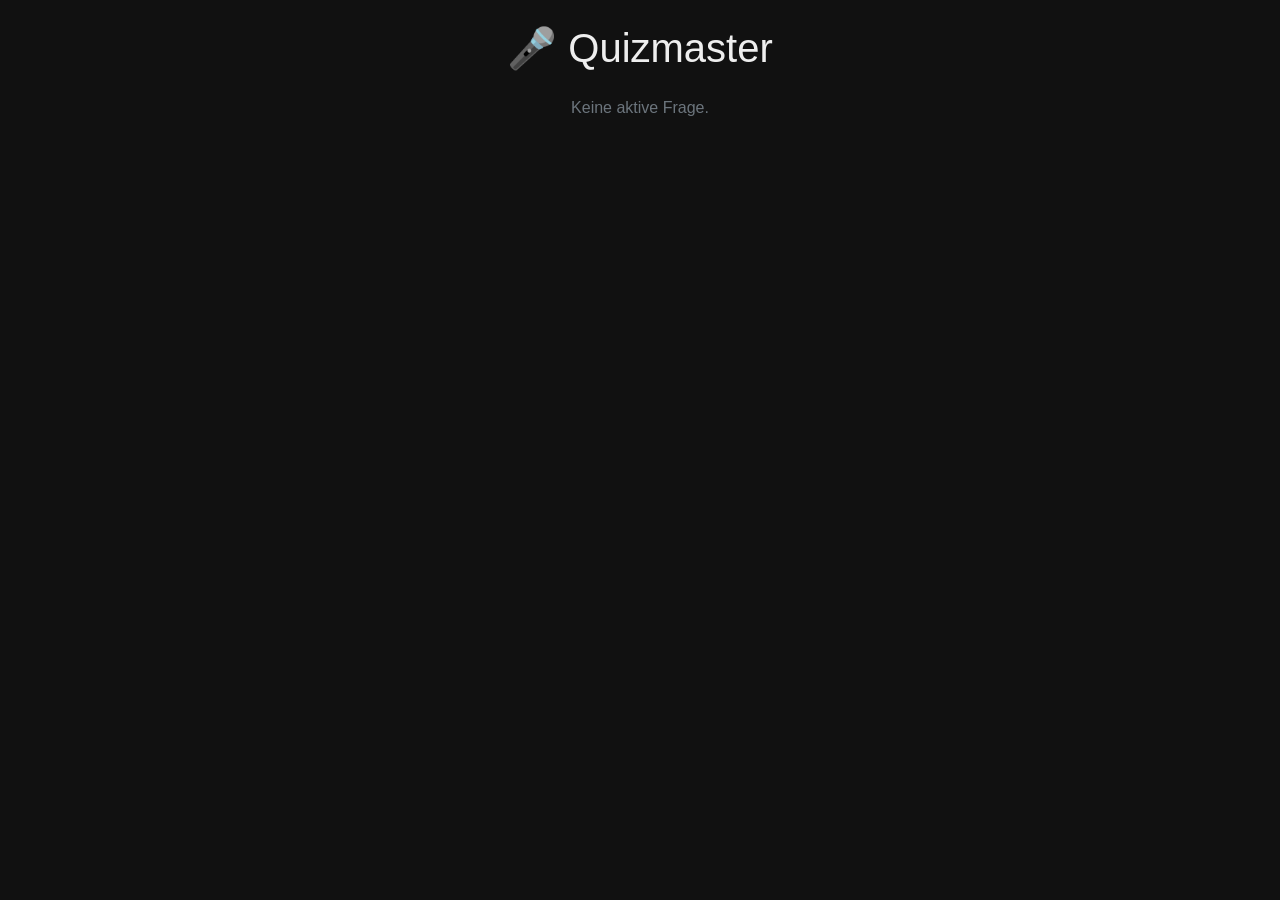
<file: QuizGame/game/quizmaster.html>
<!DOCTYPE html>
<!--
Copyright 2026 by Florian Lohkamp
Lizenz: GNU GPL v3, siehe LIZENZ_DE_GNU_GPL_v3.md im Projektordner
-->
<html lang="de">
<head>
    <meta charset="UTF-8">
    <meta name="viewport" content="width=device-width, initial-scale=1.0">
    <title>QuizGame - Quizmaster</title>
    <link rel="stylesheet" href="./lib/bootstrap.min.css">
    <link rel="stylesheet" href="./lib/quizgame.css">
    <style>
        body { background-color: #111; color: #eee; }
        .qm-meta { color: #aaa; font-size: 1.1rem; }
        .qm-label { color: #888; text-transform: uppercase; font-size: 0.85rem; letter-spacing: 0.05em; }
        .qm-question { font-size: 2rem; white-space: pre-wrap; }
        .qm-answer { font-size: 2rem; color: #7fd1ff; white-space: pre-wrap; }
    </style>
</head>
<body>
    <div class="container py-4">
        <h1 class="text-center mb-4">🎤 Quizmaster</h1>

        <div id="qmActive" class="d-none">
            <div class="d-flex justify-content-between flex-wrap qm-meta mb-3">
                <span id="qmCategory"></span>
                <span id="qmValue"></span>
                <span>Team: <strong id="qmTeam"></strong></span>
            </div>
            <div id="qmBet" class="text-warning mb-3 d-none"></div>

            <div class="card bg-secondary text-light p-4 mb-3">
                <div class="qm-label mb-2">Frage</div>
                <div id="qmQuestion" class="qm-question"></div>
            </div>

            <div class="card bg-dark text-light p-4">
                <div class="qm-label mb-2">Antwort</div>
                <div id="qmAnswer" class="qm-answer"></div>
            </div>
        </div>

        <p id="qmEmpty" class="text-center text-secondary">Keine aktive Frage.</p>
    </div>

    <script>
        const channel = new BroadcastChannel('quizgame-quizmaster');
        const active = document.getElementById('qmActive');
        const empty = document.getElementById('qmEmpty');

        function showQuestion(data) {
            document.getElementById('qmCategory').textContent = data.category;
            document.getElementById('qmValue').textContent = `${data.value} Punkte`;
            document.getElementById('qmTeam').textContent = data.team;
            document.getElementById('qmQuestion').textContent = data.question;
            document.getElementById('qmAnswer').textContent = data.answer;

            const bet = document.getElementById('qmBet');
            bet.textContent = data.isRisk ? `⚠️ Risiko-Einsatz: ${data.bet} Punkte` : '';
            bet.classList.toggle('d-none', !data.isRisk);

            active.classList.remove('d-none');
            empty.classList.add('d-none');
        }

        function clearQuestion() {
            active.classList.add('d-none');
            empty.classList.remove('d-none');
        }

        channel.onmessage = event => {
            if (event.data.type === 'question') {
                showQuestion(event.data);
            } else if (event.data.type === 'clear') {
                clearQuestion();
            }
        };

        channel.postMessage({ type: 'hello' });
    </script>
</body>
</html>
</file>
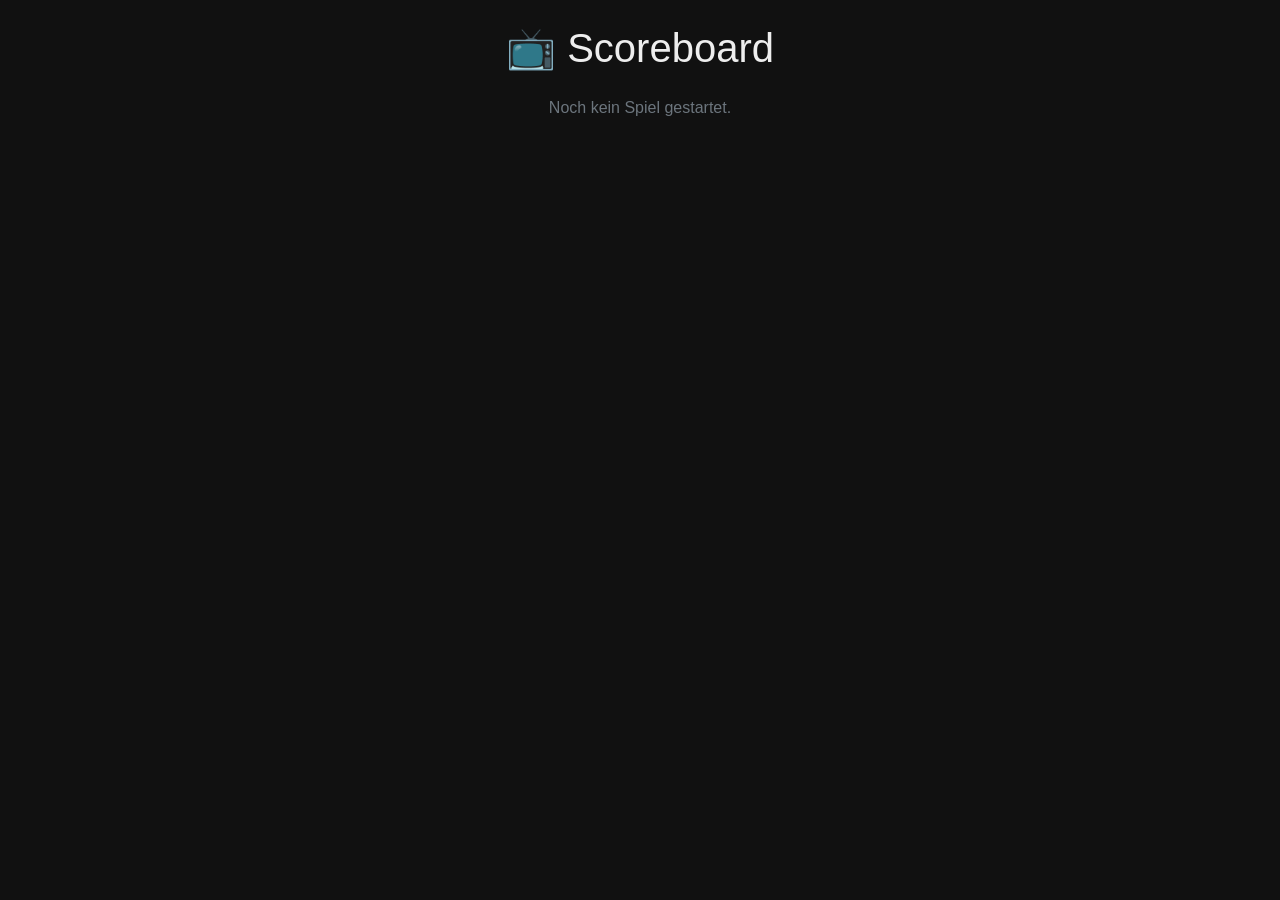
<file: QuizGame/game/scoreboard.html>
<!DOCTYPE html>
<!--
Copyright 2026 by Florian Lohkamp
Lizenz: GNU GPL v3, siehe LIZENZ_DE_GNU_GPL_v3.md im Projektordner
-->
<html lang="de">
<head>
    <meta charset="UTF-8">
    <meta name="viewport" content="width=device-width, initial-scale=1.0">
    <title>QuizGame - Scoreboard</title>
    <link rel="stylesheet" href="./lib/bootstrap.min.css">
    <link rel="stylesheet" href="./lib/quizgame.css">
    <style>
        body { background-color: #111; color: #eee; }
        .scoreboard-list { display: flex; flex-direction: column; gap: 12px; }
        .scoreboard-list .team-score { min-width: 0; display: flex; justify-content: space-between; align-items: center; }
        .scoreboard-list .team-name { margin: 0; font-size: 1.4rem; }
        .scoreboard-list .team-points { font-size: 2.2rem; }
    </style>
</head>
<body>
    <div class="container py-4">
        <h1 class="text-center mb-4">📺 Scoreboard</h1>
        <div id="scoreboardList" class="scoreboard-list"></div>
        <p id="scoreboardEmpty" class="text-center text-secondary">Noch kein Spiel gestartet.</p>
    </div>

    <script>
        const channel = new BroadcastChannel('quizgame-scoreboard');
        const list = document.getElementById('scoreboardList');
        const empty = document.getElementById('scoreboardEmpty');

        function renderTeams(teams, activeIndex) {
            list.replaceChildren(...teams.map((team, index) => {
                const row = document.createElement('div');
                row.className = 'team-score' + (index === activeIndex ? ' active' : '');

                const name = document.createElement('div');
                name.className = 'team-name';
                name.textContent = team.name;

                const points = document.createElement('div');
                points.className = 'team-points';
                points.textContent = team.score;

                row.append(name, points);
                return row;
            }));
            empty.classList.toggle('d-none', teams.length > 0);
        }

        channel.onmessage = event => {
            if (event.data.type === 'state') {
                renderTeams(event.data.teams, event.data.activeIndex);
            }
        };

        window.addEventListener('pagehide', () => channel.postMessage({ type: 'bye' }));
        channel.postMessage({ type: 'hello' });
    </script>
</body>
</html>
</file>
<file: QuizGame/game/lib/quizgame.css>
/*
 * Copyright 2026 by Florian Lohkamp
 * Lizenz: GNU GPL v3, siehe LIZENZ_DE_GNU_GPL_v3.md im Projektordner
 */
/* QuizGame Styling */

body {
    font-family: 'Arial', sans-serif;
}

.screen {
    min-height: 100vh;
}

#screen-mode {
    display: flex;
    align-items: center;
    justify-content: center;
}

/* Game Board */
.game-board {
    display: grid;
    gap: 8px;
    margin-bottom: 2rem;
}

.board-category {
    text-align: center;
    font-weight: bold;
    font-size: 1.1rem;
    padding: 12px 8px;
    background-color: #1a1a2e;
    border: 2px solid #0f3460;
    border-radius: 5px;
    word-break: break-word;
}

.board-cell {
    min-height: 70px;
    font-size: 1.4rem;
    font-weight: bold;
    cursor: pointer;
    transition: all 0.3s ease;
    border: 2px solid #0f3460;
    display: flex;
    align-items: center;
    justify-content: center;
    background-color: #0f3460;
    color: white;
    position: relative;
}

.board-cell:hover:not(.answered) {
    background-color: #16a085;
    transform: scale(1.05);
}

.board-cell.answered {
    background-color: #333;
    color: #666;
    cursor: not-allowed;
    opacity: 0.4;
}

.board-cell.answered:hover {
    transform: none;
}

/* Scoreboard */
.scoreboard {
    display: flex;
    gap: 12px;
    flex-wrap: wrap;
    justify-content: center;
}

.team-score {
    padding: 12px 18px;
    background-color: #1a1a2e;
    border: 2px solid #666;
    border-radius: 8px;
    min-width: 140px;
    text-align: center;
    transition: all 0.3s ease;
}

.team-score.active {
    border-color: #16a085;
    background-color: #0f3460;
    transform: scale(1.1);
    box-shadow: 0 0 20px rgba(22, 160, 133, 0.5);
}

.team-name {
    font-weight: bold;
    font-size: 1rem;
    margin-bottom: 4px;
}

.team-points {
    font-size: 1.8rem;
    font-weight: bold;
    color: #16a085;
}

.team-score.active .team-points {
    color: #1abc9c;
}

/* Active Team Indicator */
#activeTeamIndicator {
    font-size: 1.1rem;
    color: #1abc9c;
    font-weight: bold;
}

/* Punkteleiste ausblenden, solange das Scoreboard-Fenster offen ist */
body.scoreboard-open #scoreboard {
    display: none;
}

/* Timer Display */
.timer-display {
    font-size: 1.8rem;
    font-weight: bold;
    font-family: 'Courier New', monospace;
    padding: 4px 12px;
    border-radius: 6px;
    min-width: 80px;
    text-align: center;
    transition: color 0.5s ease, background-color 0.5s ease;
}

.timer-green {
    color: #2ecc71;
    background-color: rgba(46, 204, 113, 0.1);
}

.timer-yellow {
    color: #f1c40f;
    background-color: rgba(241, 196, 15, 0.15);
}

.timer-red {
    color: #e74c3c;
    background-color: rgba(231, 76, 60, 0.2);
    animation: timer-pulse 1s infinite;
}

@keyframes timer-pulse {
    0%, 100% { opacity: 1; }
    50% { opacity: 0.6; }
}

.timer-expired {
    color: #e74c3c;
    background-color: rgba(231, 76, 60, 0.3);
}

/* Question Modal */
.question-text {
    font-size: 1.5rem;
    min-height: 80px;
    line-height: 1.6;
}

.answer-text {
    font-size: 1.3rem;
    padding: 15px;
    background-color: #198754;
    border-radius: 8px;
}

/* Results */
.results-container {
    list-style: none;
    padding: 0;
}

.result-item {
    display: flex;
    align-items: center;
    padding: 15px 20px;
    margin-bottom: 10px;
    background-color: #1a1a2e;
    border: 2px solid #0f3460;
    border-radius: 8px;
    gap: 15px;
}

.result-item.winner {
    border-color: #f1c40f;
    background-color: #0f3460;
    transform: scale(1.05);
    box-shadow: 0 0 20px rgba(241, 196, 15, 0.3);
}

.result-rank {
    font-size: 1.5rem;
    min-width: 40px;
    text-align: center;
}

.result-name {
    flex-grow: 1;
    font-size: 1.2rem;
    font-weight: bold;
}

.result-score {
    font-size: 1.3rem;
    color: #16a085;
    font-weight: bold;
}

/* Responsive: Beamer / große Displays */
@media (min-width: 1200px) {
    .board-category {
        font-size: 1.3rem;
        padding: 15px 10px;
    }
    .board-cell {
        min-height: 90px;
        font-size: 1.8rem;
    }
    .question-text {
        font-size: 2rem;
    }
    .answer-text {
        font-size: 1.6rem;
    }
    .timer-display {
        font-size: 2.2rem;
    }
}

/* Responsive: Tablet */
@media (max-width: 768px) {
    .board-category {
        font-size: 0.85rem;
        padding: 8px 4px;
    }
    .board-cell {
        min-height: 55px;
        font-size: 1rem;
    }
    .team-score {
        min-width: 100px;
        padding: 8px 12px;
    }
    .team-points {
        font-size: 1.3rem;
    }
    .question-text {
        font-size: 1.2rem;
    }
}

/* Fullscreen adjustments */
:fullscreen .game-board {
    max-height: calc(100vh - 200px);
}

:fullscreen .board-cell {
    min-height: 80px;
}
</file>
